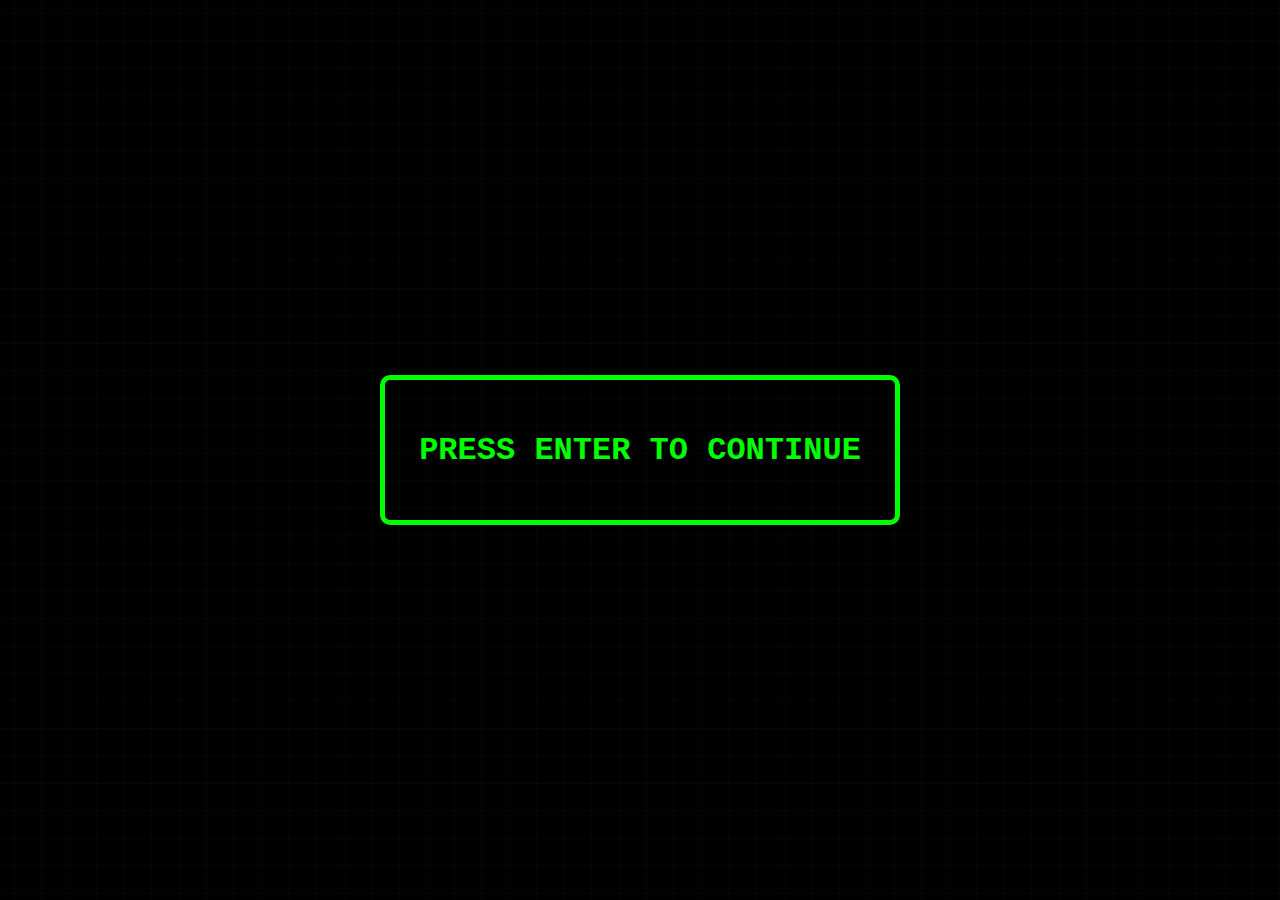
<file: call-jadoo/index.html>
<!DOCTYPE html>
<html lang="en">

<head>
    <meta charset="UTF-8">
    <meta name="viewport" content="width=device-width, initial-scale=1.0">
    <title>Call Jadoo</title>
    <link rel="stylesheet" href="style.css">
</head>

<body>
    <div class="container">
        <div class="box">
            <h1 id="enter">PRESS ENTER TO CONTINUE</h1>
            <h1 id="msg" class="hidden">Press Key <span id="key"></span></h1>
        </div>
    </div>
</body>
<script src="script.js"></script>

</html>
</file>
<file: call-jadoo/style.css>
body {
    margin: 0;
    padding: 0;
    background: black;
    color: #0f0;
    font-family: "Courier New", monospace;
    text-align: center;
    height: 100vh;
    display: flex;
}

.container {
    margin: auto;
    width: 100%;
    height: 100%;
    display: flex;
    --color: rgba(0, 255, 0, 0.04);
    background-image: linear-gradient(0deg, transparent 24%, var(--color) 25%, var(--color) 26%, transparent 27%, transparent 74%, var(--color) 75%, var(--color) 76%, transparent 77%, transparent),
        linear-gradient(90deg, transparent 24%, var(--color) 25%, var(--color) 26%, transparent 27%, transparent 74%, var(--color) 75%, var(--color) 76%, transparent 77%, transparent);
    background-size: 55px 55px;
}

.box {
    border: 5px solid #0f0;
    border-radius: 10px;
    width: 450px;
    margin: auto;
    padding: 30px;
}

.hidden {
    display: none;
}

#key {
    color: red;
    font-size: 38px;
    animation: blink 1.5s infinite alternate;
}

@keyframes blink {
    0% {
        opacity: 1;
        text-shadow: 0 0 15px red;
    }

    100% {
        opacity: .7;
        text-shadow: 0 0 5px red;
    }
}
</file>
